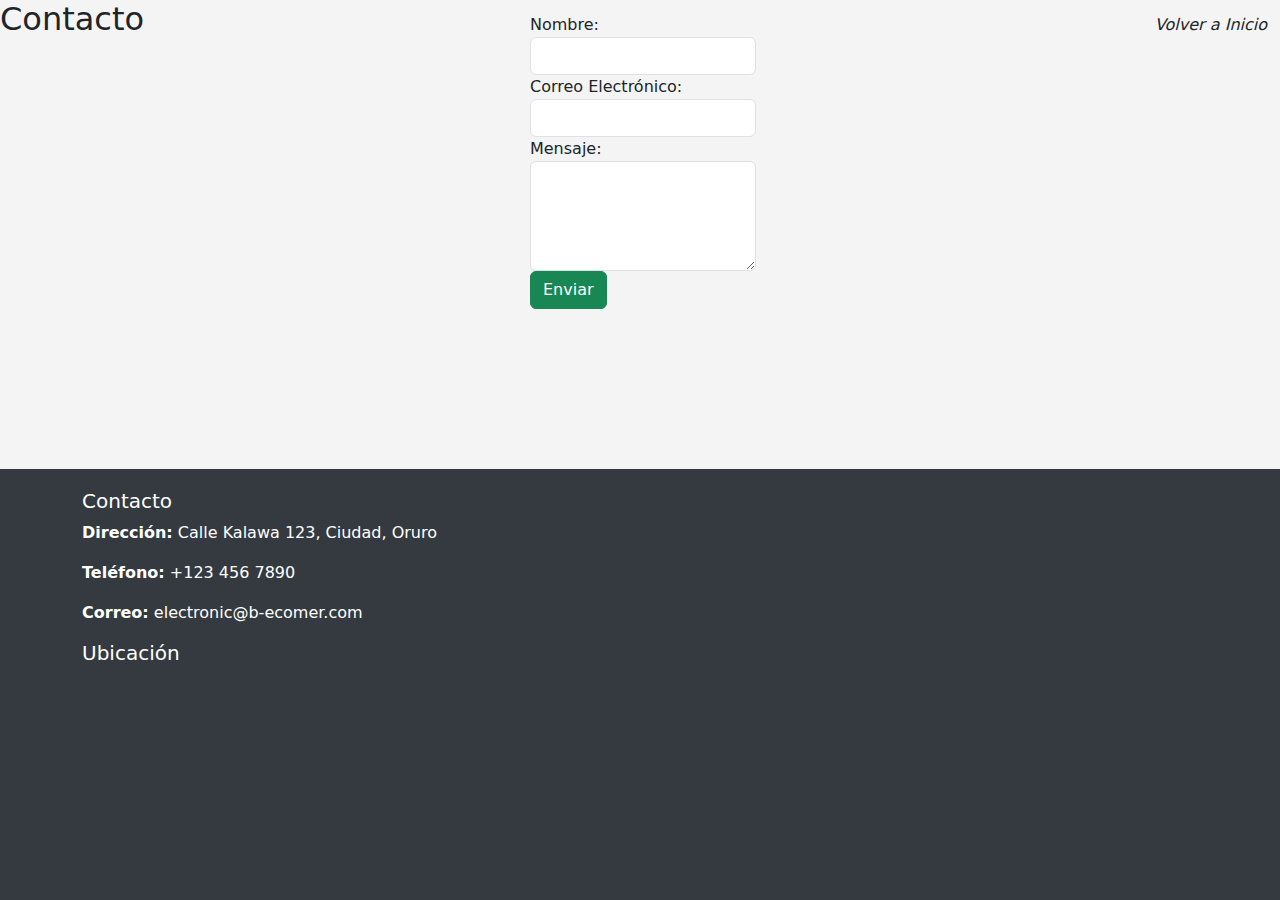
<file: templates/contacto.html>
<!DOCTYPE html>
<html lang="en">
<head>
    <meta charset="UTF-8">
    <meta name="viewport" content="width=device-width, initial-scale=1.0">
    <title>Contacto</title>
    <link href="https://cdn.jsdelivr.net/npm/bootstrap@5.3.3/dist/css/bootstrap.min.css" rel="stylesheet" integrity="sha384-QWTKZyjpPEjISv5WaRU9OFeRpok6YctnYmDr5pNlyT2bRjXh0JMhjY6hW+ALEwIH" crossorigin="anonymous">
    <style>
        body {
            display: flex;
            flex-direction: column;
            min-height: 100vh; /* Asegura que el body ocupe al menos el 100% de la altura de la ventana */
            background-color: #f4f4f4;
        }
        .form-container {
            flex: 2; /* Permite que el contenedor del formulario ocupe el espacio disponible */
            display: flex;
            justify-content:space-between;
            align-items: first baseline;
            
        }
        footer {
            background-color: #343a40; /* Color de fondo del footer */
            color: white; /* Color del texto del footer */
            padding: 20px 0; /* Espaciado superior e inferior */
        }
    </style>
    <!--<style
        .form-container {
            position: absolute; /* Para centrar el formulario */
            top: 50%;
            
            transform: translate(-50%, -50%);
            width: 100%;
            max-width: 500px; /* Ancho máximo del formulario */
        }
.wrapper {
    display: flex;
    flex-direction: column;
    min-height: 100vh; /* Asegura que el contenedor ocupe al menos la altura de la ventana */
}

footer {
    background-color: #343a40; /* Color de fondo del pie de página */
    color: white; /* Color del texto */
    padding: 20px; /* Espaciado interno */
    position: fixed;
    grid-template-columns: repeat(auto-fit, minmax(220px, 1fr));
    row-gap: 2rem;
}

    </style>
    


-->
</head>
<body>
<div class="form-container">
    <h2 class="text-center">Contacto</h2>
    <form action="#" method="post">
        <div class="form-group">
            <label for="name">Nombre:</label>
            <input type="text" class="form-control" id="name" name="name" required>
        </div>
        <div class="form-group">
            <label for="email">Correo Electrónico:</label>
            <input type="email" class="form-control" id="email" name="email" required>
        </div><!--
            <div class="form-group">
                <label for="phone">Número de Teléfono:</label>
                <input type="tel" class="form-control" id="phone" name="phone" required>
            </div> -->  
        <div class="form-group">
            <label for="message">Mensaje:</label>
            <textarea class="form-control" id="message" name="message" rows="4" required></textarea>
        </div>
        <button type="submit" class="btn btn-success btn-block">Enviar</button>
    </form>
    <a href="/" class="btn"><i class="fa-solid fa-pencil">Volver a Inicio</i></a>
</div>

<footer>
    <div class="container text-left">
        <h5>Contacto</h5>
        <p><strong>Dirección:</strong> Calle Kalawa 123, Ciudad, Oruro</p>
        <p><strong>Teléfono:</strong> +123 456 7890</p>
        <p><strong>Correo:</strong> electronic@b-ecomer.com</p>
        <h5>Ubicación</h5>
        <iframe src="https://www.google.com/maps/embed?pb=!1m18!1m12!1m3!1d3151.8354345091386!2d144.95373531531812!3d-37.81627997975151!2m3!1f0!2f0!3f0!3m2!1i1024!2i768!4f13.1!3m3!1m2!1s0x6ad642af0f4c0b17%3A0x5045675218ceedb!2sCalle%20Ejemplo%20123%2C%20Ciudad%2C%20Pa%C3%ADs!5e0!3m2!1ses!2ses!4v1616161616161!5m2!1ses!2ses" width="100%" height="200" style="border:0;" allowfullscreen="" loading="lazy"></iframe>
    </div>
</footer>

<script src="https://cdn.jsdelivr.net/npm/bootstrap@5.3.3/dist/js/bootstrap.bundle.min.js" integrity="sha384-YvpcrYf0tY3lHB60NNkmXc5s9fDVZLESaAA55NDzOxhy9GkcIdslK1eN7N6jIeHz" crossorigin="anonymous"></script>
</body>
</html>
</file>
